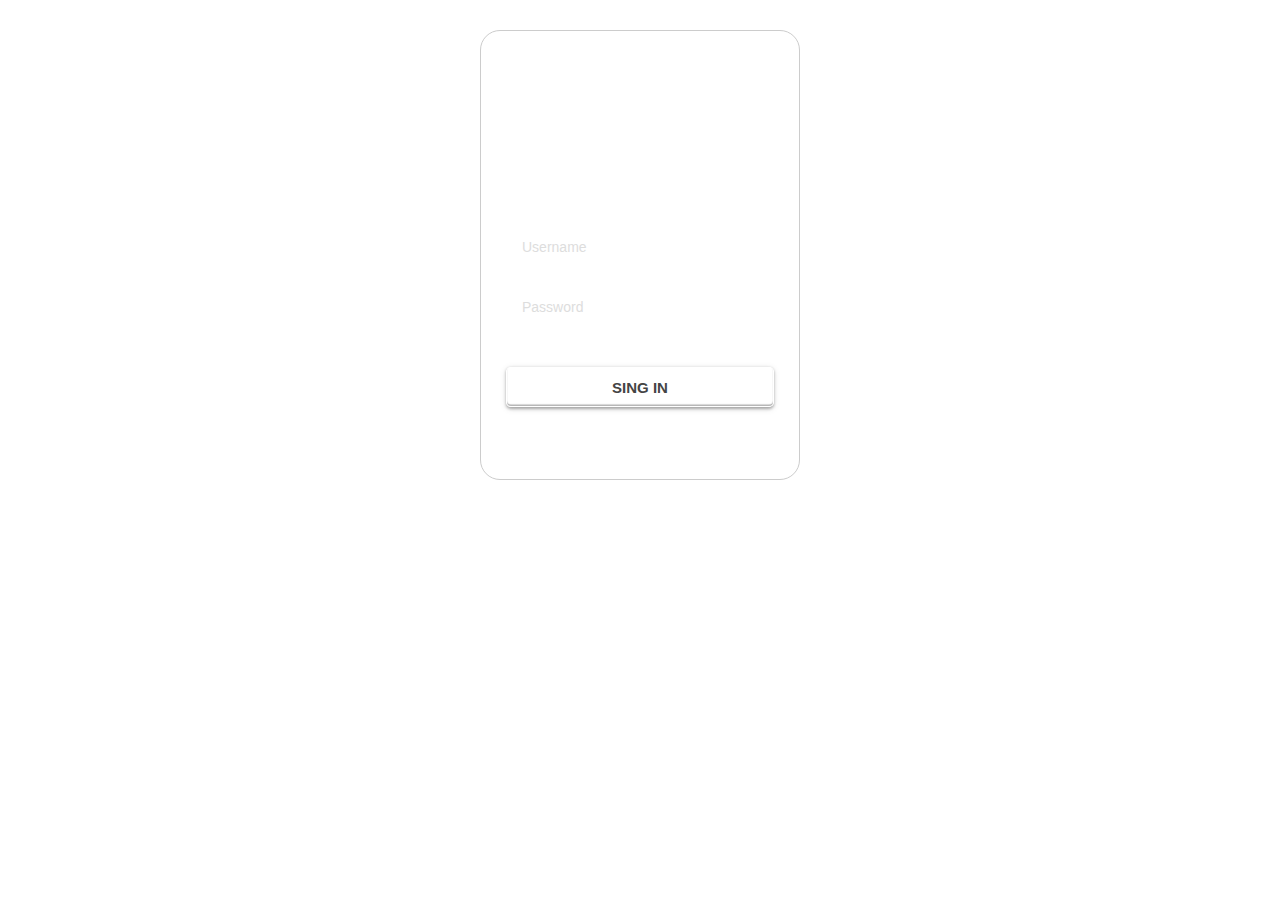
<file: index.html>
<!DOCTYPE html>
<html lang="pt-br">
<head>
    <meta charset="UTF-8">
    <link  href="https://cdn.jsdelivr.net/npm/bootstrap@5.3.0/dist/css/bootstrap.min.css" rel="stylesheet">
    <script src="https://cdn.jsdelivr.net/npm/bootstrap@5.3.0/dist/js/bootstrap.bundle.min.js"></script>
    <link rel="stylesheet" type="text/css" href="styles/index.css">   
    <script defer src="js/index.js"></script>
    <title>Notas Rapidas</title>
</head>
<body class="container">
    <div class="row justify-content-md-center">
        <h1 class="col-md-auto">Notas rápidas</h1>
    </div>

    <form class="row justify-content-md-center">
        <div class="form-group mb-2 col-md-auto mb-2">
            <input type="text" class="form-control titulo" placeholder="Título" id="inputTitulo">
        </div>
        <div class="form-group mb-2 col-md-auto mb-2">
            <input type="time" class="form-control inicio" id="inputInicio">
        </div>
        <div class="form-group mb-2 col-md-auto mb-2">
            <input type="time" class="form-control fim" id="inputFim">
        </div>
        <button type="submit" class="btn btn-primary mb-2 submit">Incluir</button>
    </form>
    
    <div class="input-group justify-content-md-center">
        <div class="input-group-prepend">
            <label class="input-group-text" for="inputGroupSelect01">Status da atividade</label>
        </div>
        <select class="custom-select" id="inputGroupSelect01">            
            <option value="all">Todas</option>
            <option value="completed">Finalizadas</option>
            <option value="uncompleted">Não finalizadas</option>
        </select>
    </div>

    <h4>Atividades</h4>        
    
    <ul class="list-group atividades">        
        <!-- modelo de lista
        <li class="list-group-item">Cras justo</li>
        <li class="list-group-item">Dapibus ac facilisis in</li>
        <li class="list-group-item">Morbi leo risus</li>
        <li class="list-group-item">Porta ac consectetur ac</li>
        <li class="list-group-item">Vestibulum at eros</li> -->
    </ul>
   
    <!-- jQuery firs, then Popper.js, then Bootstrap JS -->
    <script src="https://code.jquery.com/jquery-3.2.1.min.js"></script>
    <script src="https://cdn.jsdelivr.net/npm/popper.js@1.12.9/dist/umd/popper.min.js"></script>
    <script src="https://cdn.jsdelivr.net/npm/bootstrap@4.0.0/dist/js/bootstrap.min.js"></script>

</body>
</html>
</file>
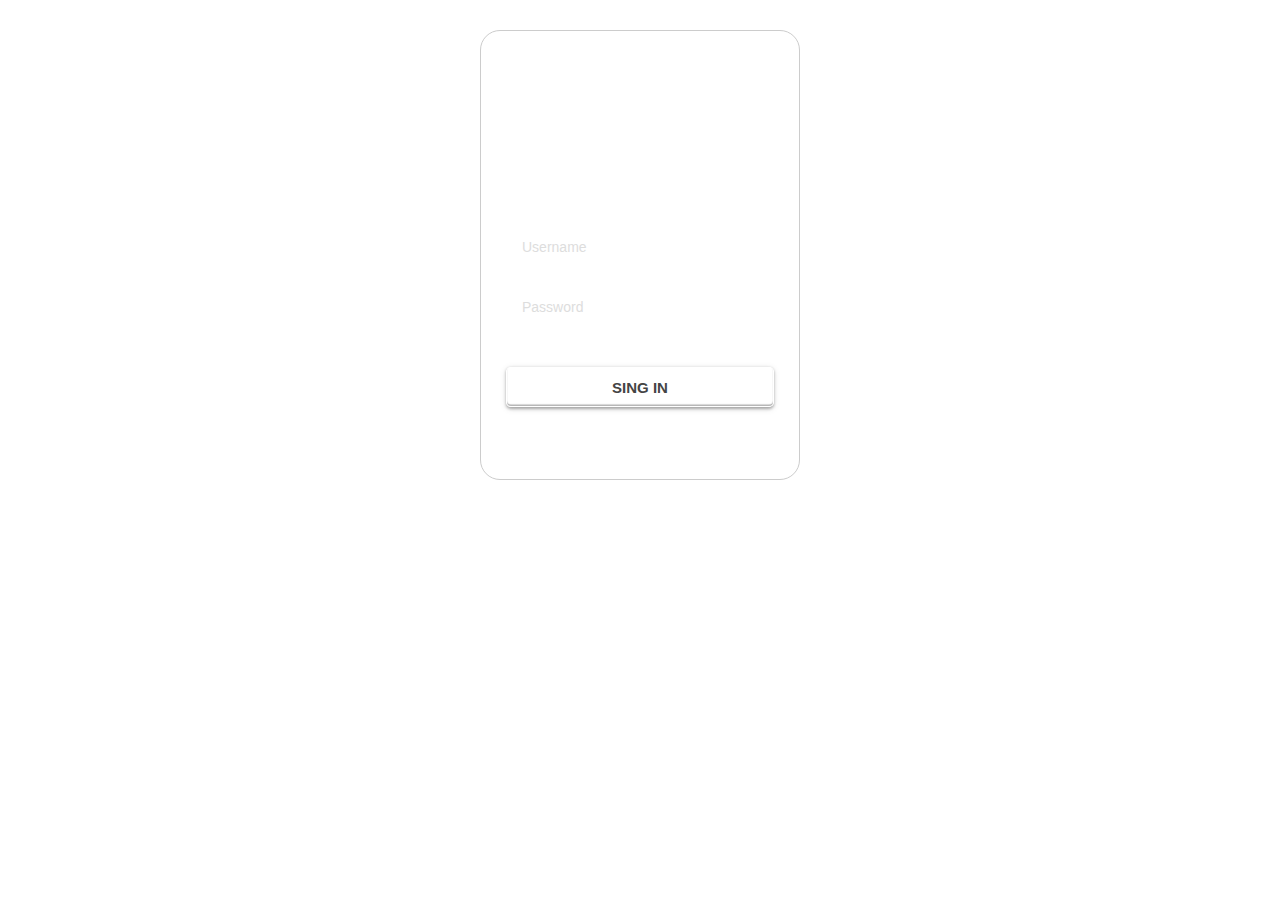
<file: login.html>
<!DOCTYPE html>
<html lang="en">
<head>
    <meta charset="UTF-8">
    <meta name="viewport" content="width=device-width, initial-scale=1.0">
    <title>Document</title>
    <link rel="stylesheet" href="styles/login.css">
    <script src="js/login.js" defer></script>
</head>
<body>
    <div class="login">
        <form class="form" id="form_01">
          <h2>Welcome</h2>
          <input type="text" placeholder="Username" id="userExample">
          <input type="password" placeholder="Password" id="passwordExample">
          <button type="submit" class="submit">Sing In</button>          
        </form>
      </div>
</body>
</html>
</file>
<file: styles/index.css>
body {
    margin-top: 30px;
    justify-items: center;
}
form {
    padding: 20px;
    margin: 10px;
    border-bottom: 2px gray solid;
}

.inicio::before{
    content: 'Início: ';
}

.fim::before{
    content: 'Termino: ';
}

.titulo, .fim, .inicio, .submit{
    width: 15rem;
}

.atividade{
    margin-top: 50px;
}
</file>
<file: styles/login.css>
/* Copyright (c) 2023 by Himanshu C (https://codepen.io/himanshu/pen/oNXdgv) 
    Ty Himanshu*/
* {
  box-sizing: border-box;
  font-family: sans-serif;
}
.login {
  width: 320px;
  height: 450px;
  border: 1px solid #CCC;
  background: url(https://media4.giphy.com/media/BHNfhgU63qrks/giphy.gif) center center no-repeat;
  background-size: cover;
  margin: 30px auto;
  border-radius: 20px;
}
.login .form {
  width: 100%;
  height: 100%;
  padding: 15px 25px;
}
.login .form h2 {
  color: #FFF;
  text-align: center;
  font-weight: normal;
  font-size: 18px;
  margin-top: 60px;
  margin-bottom: 80px;
}
.login .form input {
  width: 100%;
  height: 40px;
  margin-top: 20px;
  background: rgba(255,255,255,.5);
  border: 1px solid rgba(255,255,255,.1);
  padding: 0 15px;
  color: #FFF;
  border-radius: 5px;
  font-size: 14px;
}
.login .form button {
  width: 100%;
  height: 40px;
  margin-top: 20px;
  background: rgba(255,255,255,.5);
  border: 1px solid rgba(255,255,255,.1);
  padding: 0 15px;
  color: #FFF;
  border-radius: 5px;
  font-size: 14px;
}
.login .form input:focus {
  border: 1px solid rgba(255,255,255,.8);
  outline: none;
}
.login .form button:focus {
  border: 1px solid rgba(255,255,255,.8);
  outline: none;
}
::-webkit-input-placeholder {
    color: #DDD;
}
.login .form button.submit {
  background: rgba(255,255,255,.9);
  color: #444;
  font-size: 15px;
  margin-top: 40px;
  font-weight: bold;
}

button {
    font: bold 3rem Roboto, sans-serif;
    text-transform: uppercase;
    color: rgba(0, 0, 0, 0.8);
    text-shadow: 0 0.08em 0 rgba(255, 255, 255, 0.5);
    display: inline-block;
    outline: none;
    cursor: pointer;
    padding: 0.4em 1em 0.5em;
    border-radius: 0.3em;
    border: 2px solid;
    border-color: color(var(--btnColor) shade(20%)) color(var(--btnColor) shade(30%)) color(var(--btnColor) shade(40%));
    background-color: var(--btnColor);
    background-image: linear-gradient(var(--btnColor), color(var(--btnColor) shade(10%)));
    box-shadow: 0 0.1em 0.5em rgba(0, 0, 0, 0.1), 0 0.1em 0.2em rgba(0, 0, 0, 0.3), 0 -0.1em 0.07em rgba(0, 0, 0, 0.3) inset, 0 0.1em 0.07em rgba(255, 255, 255, 0.2) inset;
    transition: all 100ms;
  }
  
  button:hover,
  button:focus {
      box-shadow: 0 0.1em 0.5em rgba(0, 0, 0, 0.4), 0 0.1em 0.2em rgba(0, 0, 0, 0.4), 0 -0.1em 0.07em rgba(0, 0, 0, 0.3) inset, 0 0.1em 0.07em rgba(255, 255, 255, 0.2) inset;
  }
    
  button:active {
      padding: 0.4em 1em 0.4em;
      margin-top: 0.1em;
      border-color: color(var(--btnColor) shade(30%)) color(var(--btnColor) shade(20%)) var(--btnColor);
      background-image: linear-gradient(color(var(--btnColor) shade(5%)), var(--btnColor));
      box-shadow: 0 0.1em 0.2em rgba(0, 0, 0, 0.1) inset, 0 0.1em 0.1em rgba(0, 0, 0, 0.2) inset, 0.05em 0 0.07em rgba(0, 0, 0, 0.2) inset, -0.05em 0 0.07em rgba(0, 0, 0, 0.2) inset;
      transition-duration: 10ms;
    }
</file>
